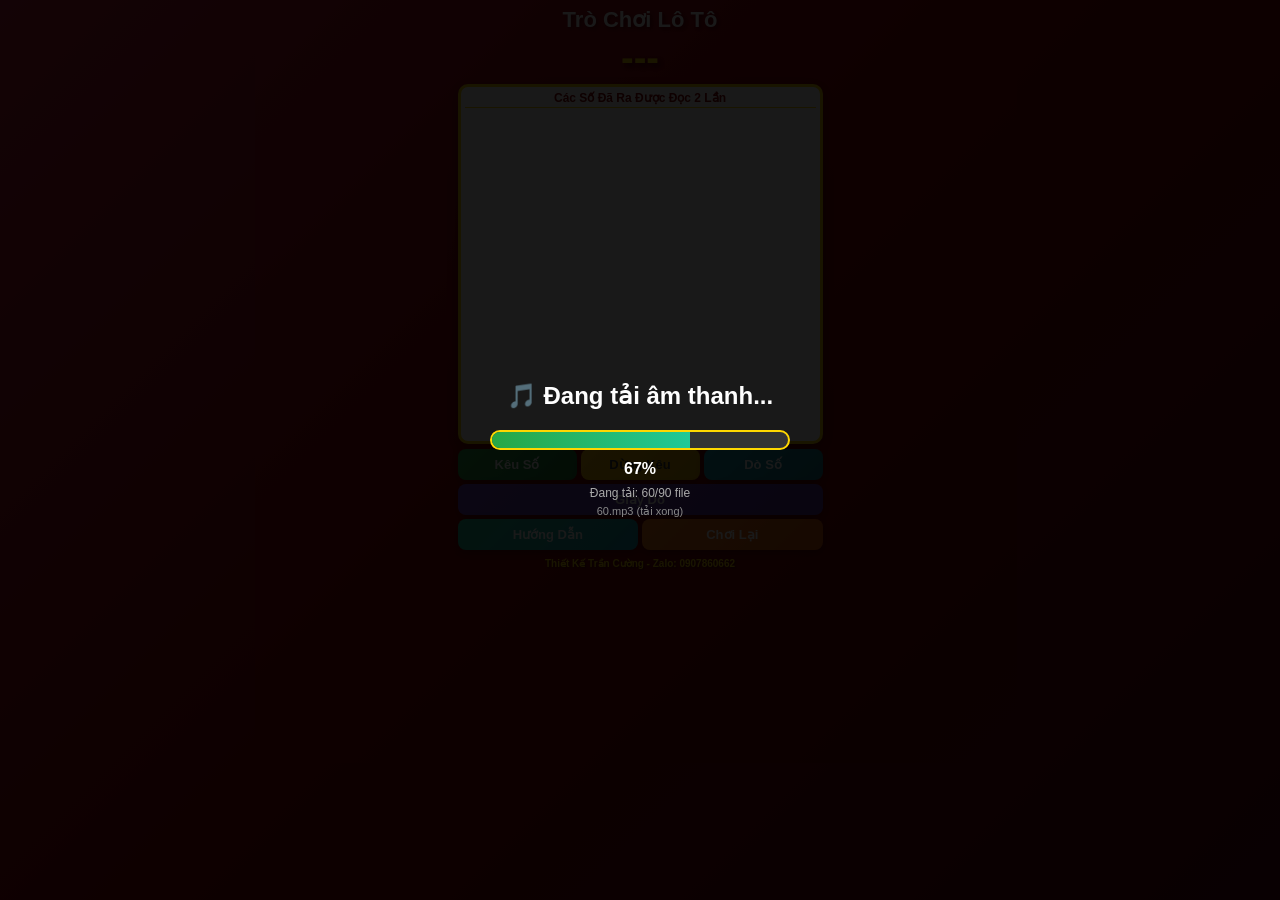
<file: index.html>
<!DOCTYPE html>
<html lang="vi">
<head>
    <meta charset="UTF-8">
    <meta name="viewport" content="width=device-width, initial-scale=1.0, user-scalable=no">
    <title>Trò Chơi Lô Tô</title>
    <link rel="stylesheet" href="style.css">
</head>
<body>
    <!-- TRANG CHÍNH -->
    <div id="main-page" class="page active">
        <div class="container">
            <h1 class="title-blink">Trò Chơi Lô Tô</h1>
            
            <div class="current-number-display">
                <span id="current-number">---</span>
            </div>
            
            <div class="called-numbers-box">
                <div class="called-numbers-header">Các Số Đã Ra Được Đọc 2 Lần</div>
                <div id="called-numbers-list" class="called-numbers-list"></div>
            </div>
            
            <div class="buttons-row">
                <button id="btn-call" class="btn btn-call">Kêu Số</button>
                <button id="btn-pause" class="btn btn-pause">Dừng Kêu</button>
                <button id="btn-check" class="btn btn-check">Dò Số</button>
            </div>
            
            <div class="buttons-row">
                <!-- Mở Giấy Dò trong tab mới -->
                <a href="giaydo.html" target="_blank" class="btn btn-ticket" style="text-decoration: none; display: flex; justify-content: center; align-items: center;">Giấy Dò</a>
            </div>
            
            <div class="buttons-row">
                <button id="btn-huongdan" class="btn btn-huongdan">Hướng Dẫn</button>
                <button id="btn-choilai" class="btn btn-choilai">Chơi Lại</button>
            </div>
            
            <div class="game-footer">
                Thiết Kế Trần Cường - Zalo: 0907860662
            </div>
        </div>
    </div>

    <!-- MODAL DÒ SỐ -->
    <div id="check-modal" class="modal-overlay">
        <div class="modal-content">
            <h3>Nhập 5 Số Để Dò</h3>
            <div class="check-inputs">
                <input type="number" id="num1" min="1" max="90" placeholder="Số 1">
                <input type="number" id="num2" min="1" max="90" placeholder="Số 2">
                <input type="number" id="num3" min="1" max="90" placeholder="Số 3">
                <input type="number" id="num4" min="1" max="90" placeholder="Số 4">
                <input type="number" id="num5" min="1" max="90" placeholder="Số 5">
            </div>
            <button id="btn-do-check" class="btn btn-do">Dò</button>
            <button id="btn-close-check" class="btn btn-close">Đóng</button>
        </div>
    </div>

    <!-- MODAL KẾT QUẢ -->
    <div id="result-modal" class="modal-overlay">
        <div class="modal-result">
            <div id="result-text" class="result-text"></div>
            <button id="btn-ok" class="btn btn-ok">OK</button>
        </div>
    </div>

    <script src="baoan.js"></script>
	<script src="script.js"></script>
    <script src="huongdan.js"></script>
	</body>
</html>
</file>
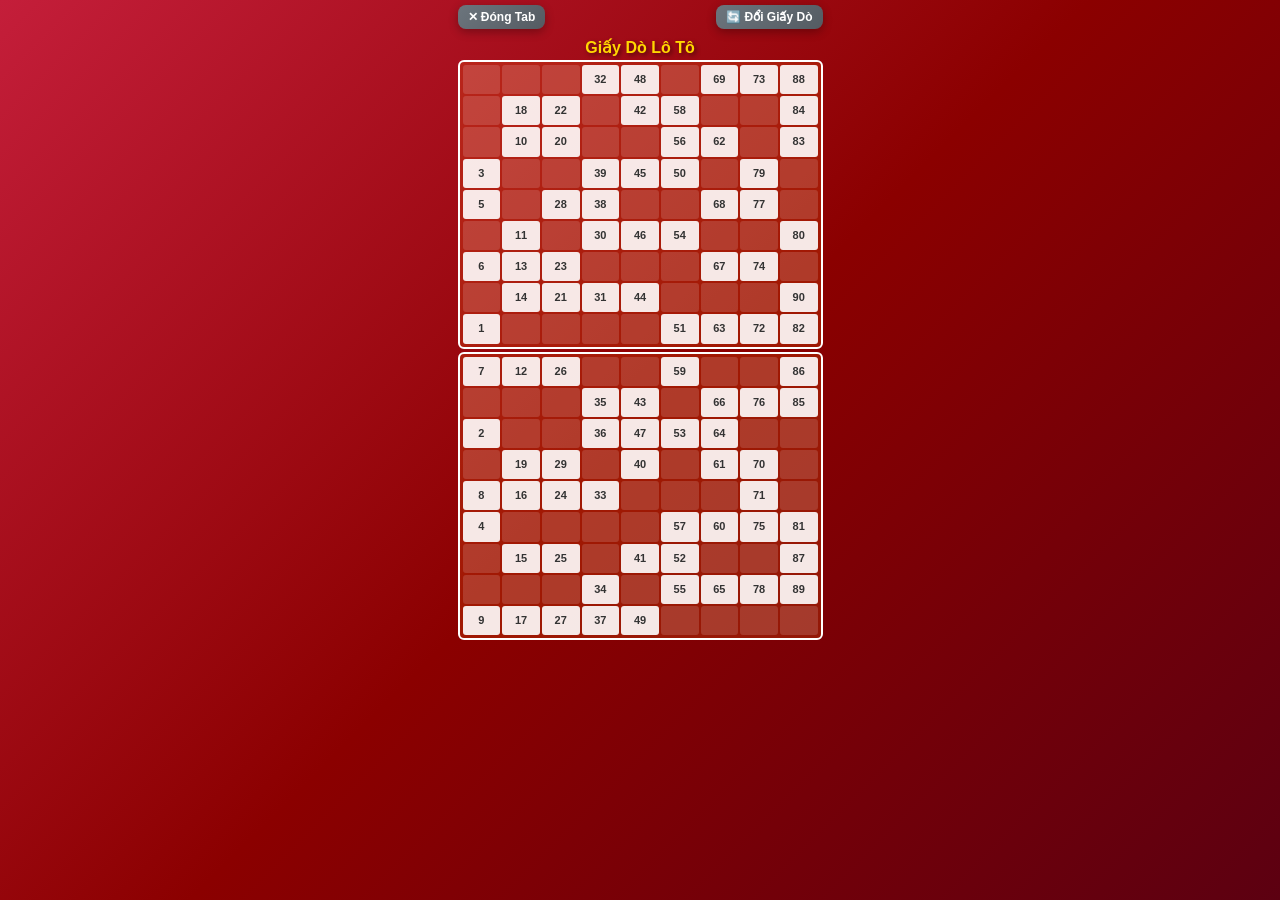
<file: giaydo.html>
<!DOCTYPE html>
<html lang="vi">
<head>
    <meta charset="UTF-8">
    <meta name="viewport" content="width=device-width, initial-scale=1.0, user-scalable=no">
    <title>Giấy Dò Lô Tô</title>
    <link rel="stylesheet" href="style.css">
    <style>
        /* CSS riêng cho trang Giấy Dò - THU NHỎ */
        .giaydo-container {
            width: 375px;
            height: 667px;
            position: relative;
            padding: 5px;
            display: flex;
            flex-direction: column;
            align-items: center;
        }
        
        .giaydo-title {
            color: #ffd700;
            font-size: 16px;
            font-weight: bold;
            text-align: center;
            margin-bottom: 3px;
            text-shadow: 2px 2px 4px rgba(0,0,0,0.5);
        }
        
        .giaydo-ticket-container {
            width: 100%;
            height: 580px;
            display: flex;
            flex-direction: column;
            gap: 3px;
            overflow: hidden;
        }

        /* --- CSS BỔ SUNG THEO YÊU CẦU --- */
        /* Định dạng hàng chứa 2 nút trên cùng */
        .header-buttons {
            width: 100%;
            display: flex;
            justify-content: space-between;
            align-items: center;
            margin-bottom: 5px;
        }

        /* CSS cho bảng thông báo màu xanh ngọc */
        .custom-alert-overlay {
            position: fixed;
            top: 0;
            left: 0;
            width: 100%;
            height: 100%;
            background: rgba(0, 0, 0, 0.5);
            display: flex;
            justify-content: center;
            align-items: center;
            z-index: 9999;
        }

        .custom-alert-box {
            background-color: #008080; /* Màu xanh ngọc (Teal) */
            color: #ffffff; /* Chữ trắng */
            padding: 20px;
            border-radius: 10px;
            text-align: center;
            box-shadow: 0 4px 15px rgba(0,0,0,0.3);
            width: 280px;
            font-family: Arial, sans-serif;
        }

        .custom-alert-title {
            font-size: 16px;
            font-weight: bold;
            margin-bottom: 20px;
        }

        .custom-alert-buttons {
            display: flex;
            justify-content: space-around;
        }

        .custom-alert-btn {
            padding: 8px 16px;
            border: none;
            border-radius: 5px;
            cursor: pointer;
            font-weight: bold;
            font-size: 14px;
        }

        .btn-confirm {
            background-color: #ffffff;
            color: #008080;
        }

        .btn-cancel {
            background-color: rgba(255, 255, 255, 0.3);
            color: #ffffff;
        }
    </style>
</head>
<body>
    <div class="page active">
        <div class="giaydo-container">
            <div class="header-buttons">
                <button id="btn-close-tab" class="btn btn-back">✕ Đóng Tab</button>
                <button id="btn-change-ticket" class="btn btn-back">🔄 Đổi Giấy Dò</button>
            </div>
            
            <div class="giaydo-title">Giấy Dò Lô Tô</div>
            
            <div id="ticket-container" class="giaydo-ticket-container"></div>
        </div>
    </div>

    <div id="custom-alert" class="custom-alert-overlay" style="display: none;">
        <div class="custom-alert-box">
            <div class="custom-alert-title">Bạn Muốn Thay Giấy Dò Mới À ?</div>
            <div class="custom-alert-buttons">
                <button id="alert-btn-confirm" class="custom-alert-btn btn-confirm">Dĩ Nhiên</button>
                <button id="alert-btn-cancel" class="custom-alert-btn btn-cancel">Hok Nha</button>
            </div>
        </div>
    </div>

    <script>
        document.addEventListener('contextmenu', (e) => e.preventDefault());
        document.addEventListener('selectstart', (e) => e.preventDefault());
        document.addEventListener('copy', (e) => e.preventDefault());
        document.addEventListener('cut', (e) => e.preventDefault());
        
        const COLORS = [
            '#28a745', '#c41e3a', '#ffc107', '#007bff', '#6f42c1',
            '#e83e8c', '#fd7e14', '#20c997', '#17a2b8', '#6c757d'
        ];
        
        function getColumnIndex(num) {
            if (num >= 1 && num <= 9) return 0;
            if (num >= 10 && num <= 19) return 1;
            if (num >= 20 && num <= 29) return 2;
            if (num >= 30 && num <= 39) return 3;
            if (num >= 40 && num <= 49) return 4;
            if (num >= 50 && num <= 59) return 5;
            if (num >= 60 && num <= 69) return 6;
            if (num >= 70 && num <= 79) return 7;
            if (num >= 80 && num <= 90) return 8;
            return 0;
        }
        
        function generateTicket() {
            const container = document.getElementById('ticket-container');
            container.innerHTML = '';
            
            const color = COLORS[Math.floor(Math.random() * COLORS.length)];
            
            // 1. Phân loại 90 số vào 9 cột tương ứng
            let columns = Array.from({length: 9}, () => []);
            for (let i = 1; i <= 90; i++) {
                columns[getColumnIndex(i)].push(i);
            }
            
            // Xáo trộn các số bên trong từng cột
            columns.forEach(col => {
                for (let i = col.length - 1; i > 0; i--) {
                    const j = Math.floor(Math.random() * (i + 1));
                    [col[i], col[j]] = [col[j], col[i]];
                }
            });
            
            let rowData = [];
            
            // 2. Tiến hành xếp số vào 18 hàng
            for (let row = 0; row < 18; row++) {
                let rowNumbers = [];
                
                // Tạo danh sách các cột kèm theo số lượng số còn lại trong cột đó
                let availableCols = columns.map((col, index) => ({
                    index: index,
                    count: col.length
                })).filter(c => c.count > 0);
                
                availableCols.sort((a, b) => {
                    if (b.count !== a.count) {
                        return b.count - a.count;
                    }
                    return Math.random() - 0.5;
                });
                
                let selectedCols = availableCols.slice(0, 5);
                
                selectedCols.forEach(c => {
                    let num = columns[c.index].pop();
                    rowNumbers.push({
                        num: num,
                        col: c.index
                    });
                });
                
                rowNumbers.sort((a, b) => a.col - b.col);
                rowData.push(rowNumbers);
            }
            
            // 3. Phần hiển thị HTML
            for (let frame = 0; frame < 2; frame++) {
                const frameDiv = document.createElement('div');
                frameDiv.className = 'ticket-frame';
                frameDiv.style.backgroundColor = color + '30';
                frameDiv.style.borderColor = '#ffffff';
                
                for (let row = 0; row < 9; row++) {
                    const globalRowIndex = frame * 9 + row;
                    const rowNumbers = rowData[globalRowIndex] || [];
                    
                    const rowDiv = document.createElement('div');
                    rowDiv.className = 'ticket-row';
                    
                    const colMap = {};
                    rowNumbers.forEach(item => {
                        colMap[item.col] = item.num;
                    });
                    
                    for (let col = 0; col < 9; col++) {
                        const cell = document.createElement('div');
                        cell.className = 'ticket-cell';
                        
                        if (colMap[col] !== undefined) {
                            cell.textContent = colMap[col];
                            cell.dataset.number = colMap[col];
                            cell.addEventListener('click', function() {
                                this.classList.toggle('marked');
                            });
                        } else {
                            cell.classList.add('empty');
                        }
                        
                        rowDiv.appendChild(cell);
                    }
                    
                    frameDiv.appendChild(rowDiv);
                }
                
                container.appendChild(frameDiv);
            }
        }
        
        document.getElementById('btn-close-tab').addEventListener('click', function() {
            window.close();
        });

        /* SỰ KIỆN NÚT ĐỔI GIẤY DÒ VÀ CUSTOM ALERT */
        const customAlert = document.getElementById('custom-alert');

        document.getElementById('btn-change-ticket').addEventListener('click', function() {
            customAlert.style.display = 'flex';
        });

        document.getElementById('alert-btn-confirm').addEventListener('click', function() {
            location.reload();
        });

        document.getElementById('alert-btn-cancel').addEventListener('click', function() {
            customAlert.style.display = 'none';
        });
        
        generateTicket();
    </script>
	
	<script src="kinh.js"></script>
	
</body>
</html>
</file>
<file: style.css>
* {
    margin: 0;
    padding: 0;
    box-sizing: border-box;
    -webkit-user-select: none;
    -moz-user-select: none;
    -ms-user-select: none;
    user-select: none;
    -webkit-touch-callout: none;
}

html, body {
    width: 100%;
    height: 100%;
    overflow: hidden;
    font-family: 'Segoe UI', Tahoma, Geneva, Verdana, sans-serif;
    background: linear-gradient(135deg, #c41e3a 0%, #8b0000 50%, #5c0011 100%);
}

.page {
    display: none;
    width: 100%;
    height: 100%;
    position: fixed;
    top: 0;
    left: 0;
}

.page.active {
    display: flex;
    justify-content: center;
    align-items: flex-start;
}

.container {
    width: 375px;
    height: 667px;
    position: relative;
    padding: 5px;
    display: flex;
    flex-direction: column;
    align-items: center;
}

.title-blink {
    color: #ffffff;
    font-size: 22px;
    font-weight: bold;
    text-align: center;
    margin-top: 2px;
    margin-bottom: 3px;
    text-shadow: 2px 2px 4px rgba(0,0,0,0.5);
    animation: blink 1s infinite;
}

@keyframes blink {
    0%, 100% { opacity: 1; }
    50% { opacity: 0.3; }
}

.current-number-display {
    width: 100%;
    height: 45px;
    display: flex;
    justify-content: center;
    align-items: center;
    margin-bottom: 3px;
}

#current-number {
    font-size: 38px;
    font-weight: bold;
    color: #ffd700;
    text-shadow: 3px 3px 6px rgba(0,0,0,0.7);
    min-width: 80px;
    text-align: center;
}

/* ===== KHUNG SỐ ĐÃ RA - DÀI THÊM ĐỦ 90 SỐ ===== */
.called-numbers-box {
    width: 100%;
    height: 360px;
    background: #ffffff;
    border: 3px solid #ffd700;
    border-radius: 10px;
    padding: 4px;
    margin-bottom: 5px;
    display: flex;
    flex-direction: column;
    box-shadow: 0 4px 15px rgba(0,0,0,0.3);
}

.called-numbers-header {
    text-align: center;
    font-weight: bold;
    color: #8b0000;
    font-size: 12px;
    margin-bottom: 2px;
    border-bottom: 1px solid #ffd700;
    padding-bottom: 2px;
}

.called-numbers-list {
    flex: 1;
    overflow: hidden;
    display: flex;
    flex-wrap: wrap;
    gap: 2px;
    align-content: flex-start;
    padding: 2px;
}

.called-number {
    width: 28px;
    height: 28px;
    background: linear-gradient(135deg, #ff6b6b, #c41e3a);
    color: white;
    border-radius: 50%;
    display: flex;
    justify-content: center;
    align-items: center;
    font-weight: bold;
    font-size: 12px;
    box-shadow: 0 2px 4px rgba(0,0,0,0.2);
    flex-shrink: 0;
}

.buttons-row {
    display: flex;
    gap: 4px;
    margin-bottom: 4px;
    width: 100%;
    justify-content: center;
}

.btn {
    padding: 8px 12px;
    border: none;
    border-radius: 8px;
    font-size: 13px;
    font-weight: bold;
    cursor: pointer;
    transition: all 0.2s;
    box-shadow: 0 3px 10px rgba(0,0,0,0.3);
    color: white;
}

.btn:active {
    transform: scale(0.95);
}

.btn-call {
    background: linear-gradient(135deg, #28a745, #1e7e34);
    flex: 1;
}

.btn-pause {
    background: linear-gradient(135deg, #ffc107, #e0a800);
    color: #333;
    flex: 1;
}

.btn-pause.paused {
    animation: pause-blink 0.5s infinite;
    background: linear-gradient(135deg, #ff6b6b, #c41e3a);
    color: white;
}

@keyframes pause-blink {
    0%, 100% { opacity: 1; }
    50% { opacity: 0.5; }
}

.btn-check {
    background: linear-gradient(135deg, #17a2b8, #117a8b);
    flex: 1;
}

.btn-ticket {
    background: linear-gradient(135deg, #6f42c1, #5a32a3);
    width: 100%;
}

.btn-huongdan {
    background: linear-gradient(135deg, #20c997, #17a2b8);
    flex: 1;
}

.btn-choilai {
    background: linear-gradient(135deg, #fd7e14, #e8590c);
    flex: 1;
}

.btn-back {
    background: linear-gradient(135deg, #6c757d, #545b62);
    align-self: flex-start;
    margin-bottom: 4px;
    padding: 5px 10px;
    font-size: 12px;
}

/* ===== TRANG GIẤY DÒ ===== */
.ticket-title {
    color: #ffd700;
    font-size: 16px;
    font-weight: bold;
    text-align: center;
    margin-bottom: 3px;
    text-shadow: 2px 2px 4px rgba(0,0,0,0.5);
}

.ticket-container {
    width: 100%;
    height: 580px;
    display: flex;
    flex-direction: column;
    gap: 4px;
    overflow: hidden;
}

.ticket-frame {
    border: 2px solid #ffffff;
    border-radius: 6px;
    padding: 3px;
    flex: 1;
    display: flex;
    flex-direction: column;
    gap: 2px;
}

.ticket-row {
    display: flex;
    gap: 2px;
    flex: 1;
    min-height: 0;
}

.ticket-cell {
    flex: 1;
    display: flex;
    justify-content: center;
    align-items: center;
    border-radius: 3px;
    font-weight: bold;
    font-size: 11px;
    background: rgba(255,255,255,0.9);
    color: #333;
    cursor: pointer;
    transition: all 0.2s;
    min-height: 0;
    line-height: 1;
}

.ticket-cell.empty {
    background: rgba(255,255,255,0.15);
    cursor: default;
}

.ticket-cell:not(.empty):hover {
    background: rgba(255,255,255,1);
    transform: scale(1.05);
}

.ticket-cell.marked {
    position: relative;
    background: rgba(255,255,255,0.3);
}

.ticket-cell.marked::after {
    content: '';
    position: absolute;
    top: 50%;
    left: 10%;
    width: 80%;
    height: 2px;
    background: #ff0000;
    transform: rotate(-45deg);
    box-shadow: 0 0 2px rgba(0,0,0,0.5);
}

.ticket-cell.marked::before {
    content: '';
    position: absolute;
    top: 50%;
    left: 10%;
    width: 80%;
    height: 2px;
    background: #ff0000;
    transform: rotate(45deg);
    box-shadow: 0 0 2px rgba(0,0,0,0.5);
}

.modal-overlay {
    display: none;
    position: fixed;
    top: 0;
    left: 0;
    width: 100%;
    height: 100%;
    background: rgba(0,0,0,0.7);
    justify-content: center;
    align-items: center;
    z-index: 1000;
}

.modal-overlay.active {
    display: flex;
}

.modal-content {
    background: white;
    padding: 20px;
    border-radius: 10px;
    width: 320px;
    text-align: center;
    border: 3px solid #ffd700;
}

.modal-content h3 {
    color: #8b0000;
    margin-bottom: 15px;
}

.check-inputs {
    display: flex;
    gap: 8px;
    justify-content: center;
    margin-bottom: 15px;
}

.check-inputs input {
    width: 50px;
    height: 45px;
    text-align: center;
    font-size: 18px;
    font-weight: bold;
    border: 2px solid #ffd700;
    border-radius: 5px;
}

.btn-do {
    background: linear-gradient(135deg, #28a745, #1e7e34);
    margin-right: 10px;
}

.btn-close {
    background: linear-gradient(135deg, #dc3545, #c82333);
}

.modal-result {
    background: #c41e3a;
    border: 4px solid #ffd700;
    border-radius: 10px;
    padding: 30px;
    text-align: center;
    min-width: 250px;
}

.result-text {
    color: white;
    font-size: 28px;
    font-weight: bold;
    margin-bottom: 20px;
    text-shadow: 2px 2px 4px rgba(0,0,0,0.5);
}

.btn-ok {
    background: linear-gradient(135deg, #ffd700, #ffaa00);
    color: #8b0000;
    padding: 10px 40px;
}

/* ===== FOOTER ===== */
.game-footer {
    width: 100%;
    text-align: center;
    color: #ffd700;
    font-size: 10px;
    font-weight: bold;
    text-shadow: 1px 1px 2px rgba(0,0,0,0.5);
    margin-top: 2px;
    padding: 2px 0;
}

@media (max-height: 700px) {
    .called-numbers-box {
        height: 350px;
    }
    .ticket-container {
        height: 560px;
    }
}
</file>
